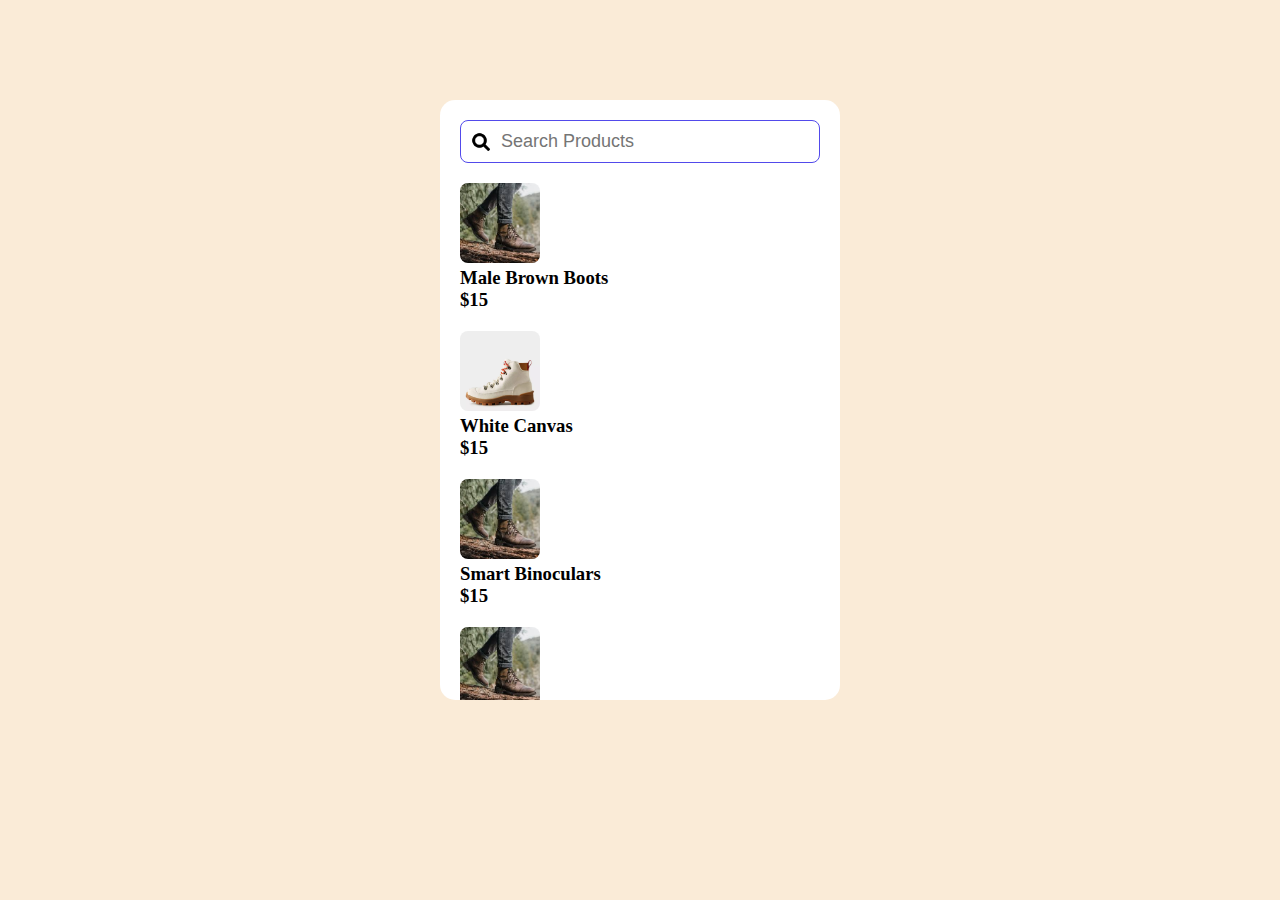
<file: index.html>
<!DOCTYPE html>
<html lang="en">
  <head>
    <meta charset="UTF-8" />
    <meta name="viewport" content="width=device-width, initial-scale=1.0" />
    <title>Product Search</title>
    <link rel="stylesheet" href="style.css" />
  </head>

  <body>
    <div class="wrapper">
      <div class="search">
        <img
          src="images/search.png"
          alt="Search Icon"
          width="20px"
          height="20px"
        />
        <input
          type="text"
          id="searchInput"
          placeholder="Search Products"
          onkeyup="searchProducts()"
        />
      </div>

      <div class="wrapper__product">
        <img src="images/1-img.jfif" alt="Male Brown Boots" />
        <div>
          <h3 class="product-name">Male Brown Boots</h3>
          <h3>$15</h3>
        </div>
      </div>

      <div class="wrapper__product">
        <img src="images/2-img.webp" alt="White Canvas" />
        <div>
          <h3 class="product-name">White Canvas</h3>
          <h3>$15</h3>
        </div>
      </div>

      <div class="wrapper__product">
        <img src="images/1-img.jfif" alt="Male Brown Boots" />
        <div>
          <h3 class="product-name">Smart Binoculars</h3>
          <h3>$15</h3>
        </div>
      </div>

      <div class="wrapper__product">
        <img src="images/1-img.jfif" alt="Male Brown Boots" />
        <div>
          <h3 class="product-name">Black Sneakers</h3>
          <h3>$15</h3>
        </div>
      </div>

      <div class="wrapper__product">
        <img src="images/1-img.jfif" alt="Male Brown Boots" />
        <div>
          <h3 class="product-name">Mix clothes</h3>
          <h3>$15</h3>
        </div>
      </div>

      <div class="wrapper__product">
        <img src="images/1-img.jfif" alt="Male Brown Boots" />
        <div>
          <h3 class="product-name">White Headphones</h3>
          <h3>$15</h3>
        </div>
      </div>

      <div class="wrapper__product">
        <img src="images/1-img.jfif" alt="Male Brown Boots" />
        <div>
          <h3 class="product-name">White Headphones</h3>
          <h3>$15</h3>
        </div>
      </div>

      <div class="wrapper__product">
        <img src="images/1-img.jfif" alt="Male Brown Boots" />
        <div>
          <h3 class="product-name">White Headphones</h3>
          <h3>$15</h3>
        </div>
      </div>
    </div>

    <script src="script.js"></script>
  </body>
</html>
</file>
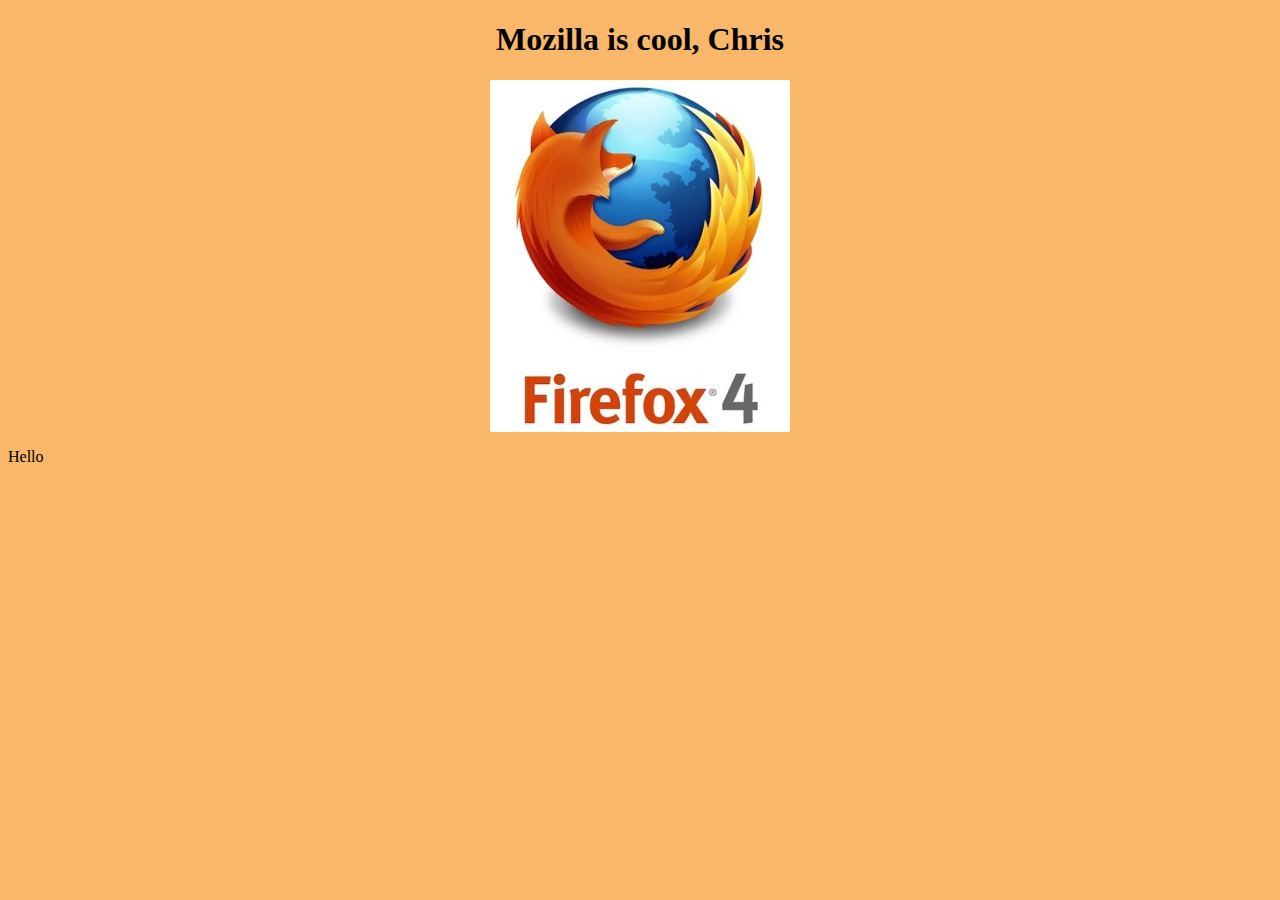
<file: example.html>
<!DOCTYPE html>
<html lang="en">
  <head>
    <meta charset="UTF-8" />
    <meta name="viewport" content="width=device-width, initial-scale=1.0" />
    <title>Document</title>
  </head>
  <body style="background-color: rgba(245, 153, 41, 0.7)">
    <h1 style="text-align: center">Mozilla is cool, Chris</h1>
    <img
      src="/mozilla.webp"
      alt="Mozillani rasmi"
      width="300"
      style="margin: auto; display: flex"
    />
    <p>Hello</p>
  </body>
</html>
</file>
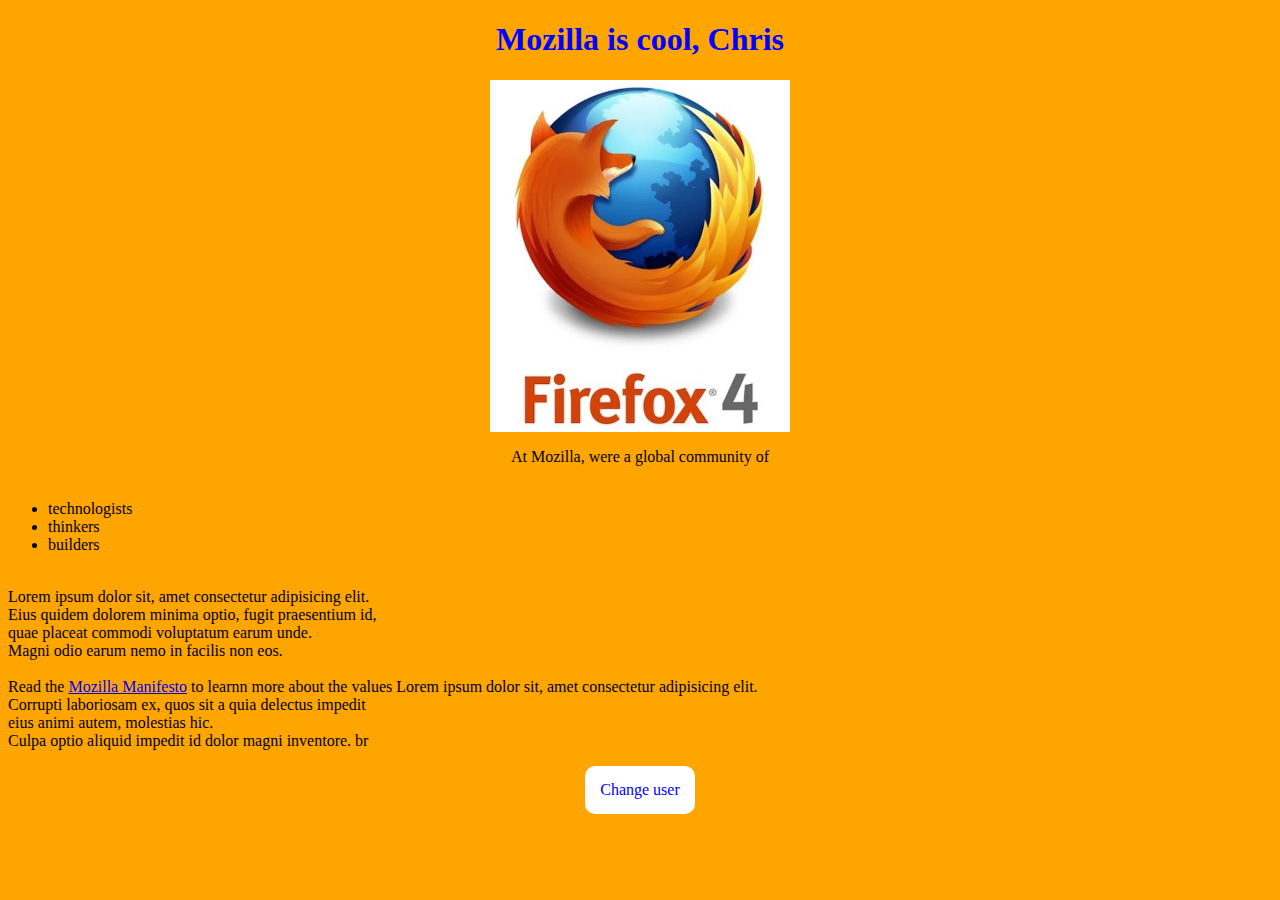
<file: sdfgh.html>
<!-- <!DOCTYPE html>
<html lang="en">
<head>
    <meta charset="UTF-8">
    <meta name="viewport" content="width=device-width, initial-scale=1.0">
    <title>Web sahifa</title>
</head>
<body style="background-color: darkgray;">
  
<h1 
style="
color: crimson; 
background-color: aqua; 
max-width:max-content; 
padding: 100px;
margin: auto;
border-radius: 50px;
text-align: center;
display: flex;
font-family:'Segoe UI', Tahoma, Geneva, Verdana, sans-serif;
">Heading</h1>



<a href="https://kun.uz">Kun uz</a>

<br>



<p>Lorem ipsum <b>B tegi</b> dolor sit amet consectetur adipisicing elit. 
    Necessitatibus et error vero unde voluptatum accusamus tenetur, <br> 
    est quis aperiam quod quibusdam placeat eum? Minima rerum, explicabo 
    dolore harum consectetur est?</p> <br>





<b>b (bold) tegi - matnni qalinlashtirish uchun</b>
<p>Bugun darsda <b>hamma</b> bor</p>
<strong>strong tegi ham b ga o'xshaydi</strong> <br>
<i>i ga o'xshidi</i> <br>
<em>i ga o'xshidi</em><br>
<mark>belgilangan matn uchun ishlatiladi</mark><br>
<small>kichkina matnlar uchun ishlatiladi</small> <br>
<ins>matn tagiga chizish</ins><br>
<del>O'chirilgan matn uchun</del><br>
<del>200 000</del>
<p>H<sub><small>2</small></sub>O   index yozish uchun <mark>sub</mark> tegi</p>
<p>x<sup><small>2</small></sup>+ 2x   daraja yozish uchun <mark>sup</mark> tegi</p>

<i><p>CH<sub><small><i>4</i></small></sub></p></i>
<br><br>


<blockquote>Blockquote elementi </blockquote> <br>
<q>q elementi haqida </q> <br>
<abbr title="Birlashgan millatlar tashkiloti">BMT</abbr><br>
<abbr title="Toshkent Axborot Texnologiyalari Universiteti">TATU</abbr><br>

<pre>
<address>
    address tegi bilan shunday yozsa bo'ladi: 

    uy: urganch shahar 3-mikrorayon
    dom: 35
    honadon: 15
    ko'cha: Baynalminal

</address>
</pre>

<p> <cite>IT_PARK</cite> - bu aytishniklarni yetishtirib baradi</p>

Kodlarga izoh yozish uchun va yashirish uchun ishlatiladi


<bdo dir="ltr">Oddiy yozuv</bdo> <br>
<bdo dir="rtl">Shahriyor</bdo>


<pre 
style="
max-width: 500px;
background-color: #008000;

">

    



    
</pre>







<br><br><br><br>
<img src="/image.png" alt="Rasm bor"  width="600" height="350"> <br>



</body>
</html>
 -->

<!DOCTYPE html>
<html lang="en">
<head>
    <meta charset="UTF-8">
    <meta name="viewport" content="width=device-width, initial-scale=1.0">
    <title>Document</title>
</head>
<body style="background-color: orange;">
    
    <h1 
    style="
    text-align: center; 
    color: blue;
    ">Mozilla is cool, Chris</h1>

    <img src="/mozilla.webp" alt="" width="300" 
    style="display: flex;
    margin: auto"
    >
    <p
    style="
    text-align: center;
    "
    >At Mozilla, were a global community of <br><br>
    
    <ul>
        <li>technologists</li>
        <li>thinkers</li>
        <li>builders</li>
    </ul>
    <br>

    Lorem ipsum dolor sit, amet consectetur adipisicing elit. <br>
    Eius quidem dolorem minima optio, fugit praesentium id, <br>
    quae placeat commodi voluptatum earum unde. <br>
    Magni odio earum nemo in facilis non eos. <br><br>

    Read the <a href="https://mozilla.com">Mozilla Manifesto</a> to learnn more about the values  
    Lorem ipsum dolor sit, amet consectetur adipisicing elit. <br>
     Corrupti laboriosam ex, quos sit a quia delectus impedit  <br>
     eius animi autem, molestias hic. <br>
    Culpa optio aliquid impedit id dolor magni inventore. br 
    </p>


    <p  style="
    text-align: center; 
    display: flex;
    margin: auto;
    color: blue;
    background-color: white;
    max-width: max-content;
    padding: 15px;
    border-radius: 10px;
    ">Change user</p>


</body>
</html>
</file>
<file: style.css>
* {
  margin: 0;
  padding: 0;
  box-sizing: border-box;
}

body {
    background-color: antiquewhite;
}

.wrapper {
    background-color: #fff;
    max-width: 400px;
    width: 100%;
    margin: 0 auto;
    margin-top: 100px;
    display: flex;
    flex-direction: column;
    row-gap: 20px;
    padding: 20px;
    border-radius: 15px;
    height: 600px;
    overflow: auto;
}

.wrapper::-webkit-scrollbar {
    width: 6px;
}

.wrapper::-webkit-scrollbar-thumb {
    background-color: #3EB0D9;
    border-radius: 6px;
}

.search {
    display: flex;
    align-items: center;
    border: 1px solid #524aeb;
    border-radius: 8px;
    padding-left: 10px;
}

input {
    padding: 10px;
    font-size: 18px;
    border:none;
    border-radius: 8px;
    outline: none;
}

.wrapper__product {
    display: flex;
    align-items: center;
    column-gap: 15px;
}

.wrapper__product img {
    width: 80px;
    height: 80px;
    border-radius: 8px;
}
</file>
